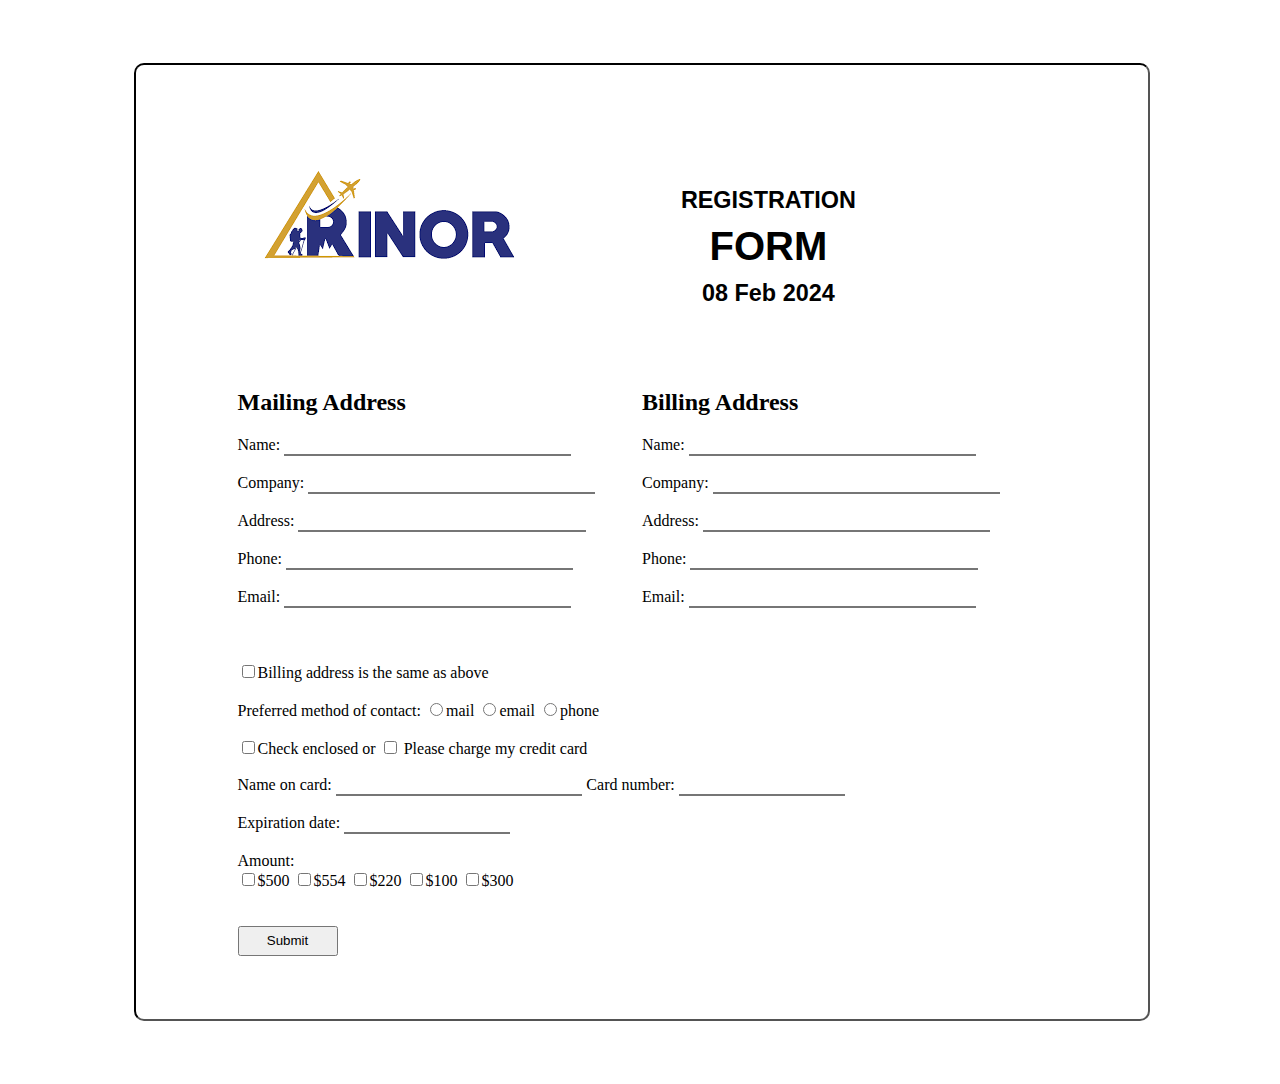
<file: Reg-form.html>
<!DOCTYPE html>
<html lang="en">
<head>
    <meta charset="UTF-8">
    <meta name="viewport" content="width=device-width, initial-scale=1.0">
    <title>Registration Form</title>
</head>
<style>
   
   .container{
    width: 80%;
    height: 100%;
    display: flex;
    flex-direction: column;
    border: 2px inset black;
    margin: 5%;
    margin-left: 10%;
    padding-top: 8%;
    padding-bottom: 5%;
    border-radius: 10px;
  

   }
   .container .head{
    width: 100%;
    height: 20%;
    display: flex;
    justify-content: center;
   }
   .head .logo{
    width: 25%;
    height: 20%;
    /* margin-top: 5%; */
   }
   .logo img{
    width: 100%;
    height: inherit;
   }
   .head .reg-div{
    width: 50%;
    height: 40%;
    text-align: center;
    font-weight: bolder;
    font-family: Verdana, Geneva, Tahoma, sans-serif;
    font-size: 20px;
    line-height: 20px;
   }
   .container .formBody{
    width: 100%;
    height: 50%;
    display: flex;
    justify-content: center;
   }
   .formBody .leftForm{
    width: 40%;
    height: inherit;

   }
   .leftForm input{
    width: 70%;
    border-top: none;
    border-left: none;
    border-right: none;
   }
   .formBody .rightForm{
    width: 40%;
    height: inherit;
    
   }
   .rightForm input{
    width: 70%;
    border-top: none;
    border-left: none;
    border-right: none;
   }
   .container .box{
    width: 80%;
    height: 40%;
    margin-left: 10%;
   }
   .box #txt{
    width: 30%;
    border-top: none;
    border-left: none;
    border-right: none;
   }
   .box #no{
    width: 20%;
    border-top: none;
    border-left: none;
    border-right: none;
   }
   .box #ex{
    width: 20%;
    border-top: none;
    border-left: none;
    border-right: none;
   }
   #btn{
    width: 100px;
    height: 30px;
   }
   
</style>
<body>
    <div class="container">
        <div class="head">
  <div class="logo">
    <img src="./Reg Form/download.png" alt="logo">
  </div>
  <div class="reg-div">
    <H3>REGISTRATION</H3>
    <H1>FORM</H1>
    <H3>08 Feb 2024</H3>
  </div>
</div>
<div class="formBody">
  <div class="leftForm">
  <h2>Mailing Address</h2>
 
   Name:
   <input type="text" required><br><br>
   Company:
   <input type="text" required><br><br>
   Address:
   <input type="text" required><br><br>
   Phone:
   <input type="number" required><br><br>
   Email: 
   <input type="email" required><br><br>
  </div>
  <div class="rightForm">
  <h2>Billing Address</h2>
  Name: 
   <input type="text" required><br><br>
   Company:
   <input type="text" required><br><br>
   Address:
   <input type="text" required><br><br>
   Phone:
   <input type="number" required><br><br>
   Email: 
   <input type="email" required><br><br>
  </div>
</div>
<div class="box">
    <br><br>
    <input type="checkbox">Billing address is the same as above
    <br><br>
     Preferred method of contact: 
     <input type="radio" name="method">mail
     <input type="radio" name="method">email
     <input type="radio" name="method">phone
     <br><br>
     <input type="checkbox">Check enclosed or 
     <input type="checkbox"> Please charge my credit card
     <br><br>
     Name on card: 
     <input type="text" id="txt" required>
     Card number:
     <input type="number" id="no" required><br><br>
     Expiration date:
     <input type="text" id="ex" required><br><br>
     Amount: <br>
     <input type="checkbox">$500
     <input type="checkbox">$554
     <input type="checkbox">$220
     <input type="checkbox">$100
     <input type="checkbox">$300 <br><br><br>
     <input type="submit" value="Submit" id="btn">


</div>
</div>
</body>
</html>
</file>
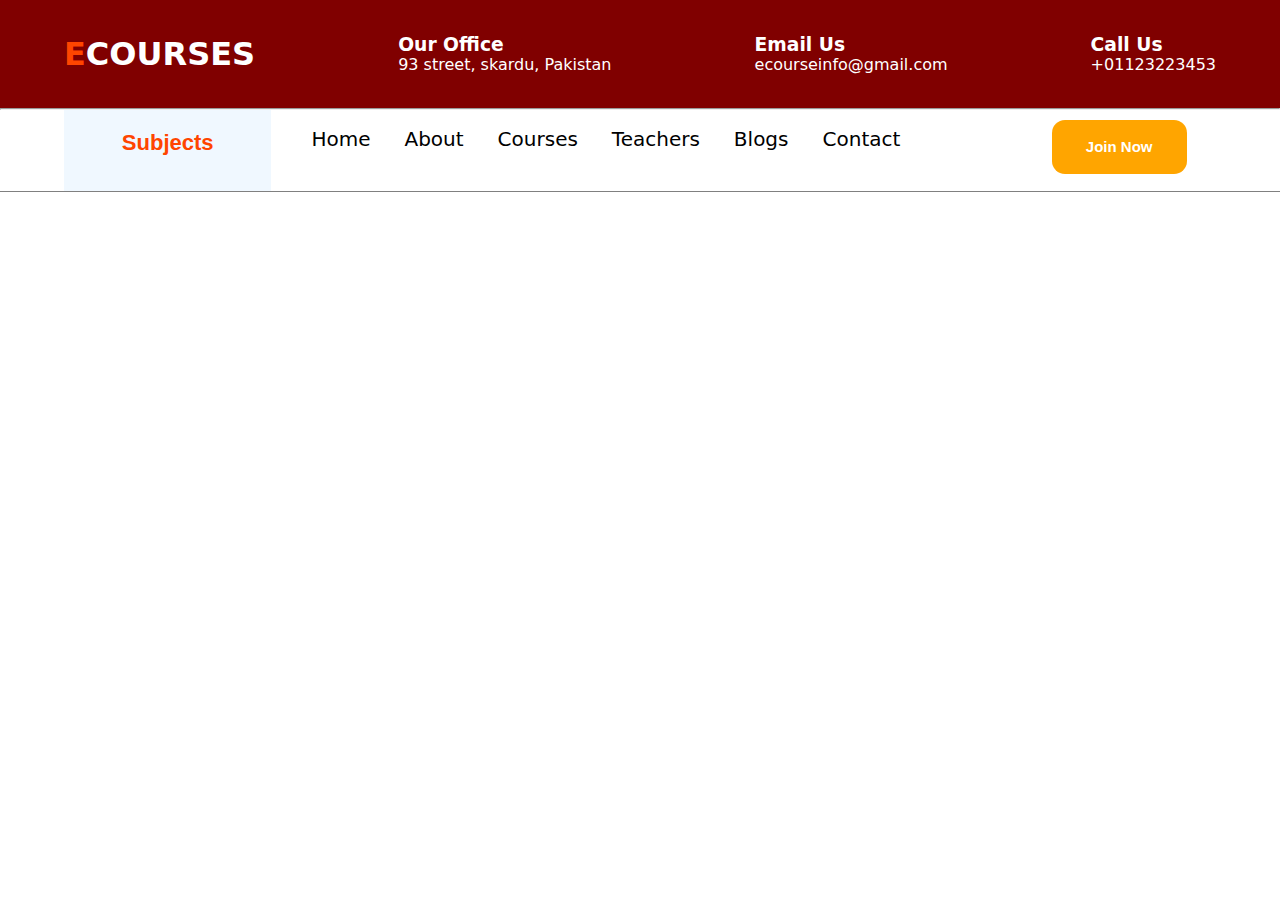
<file: Project 8th/home.html>
<!DOCTYPE html>
<html lang="en">
<head>
    <meta charset="UTF-8">
    <meta http-equiv="X-UA-Compatible" content="IE=edge">
    <meta name="viewport" content="width=device-width, initial-scale=1.0">
    <title>Home_Page</title>
    <link rel="stylesheet" href="./css/style.css">
</head>
<body>
    <div class="header-section">
        <div class="first-headercont">
        <div class="first-header">
         <div class="box-1">
            <h1>ECOURSES</h1>
         </div>
         <div class="box-2">
            <H3>Our Office</H3>
            <p>93 street, skardu, Pakistan</p>
         </div>
         <div class="box-3">
            <h3>Email Us</h3>
            <p>ecourseinfo@gmail.com</p>
         </div>
         <div class="box-4">
            <h3>Call Us</h3>
            <p>+01123223453</p>
         </div>
        </div>
    </div>
        <hr>
        <div class="second-headercont">
        <div class="second-header">

            <div class="first-div">
                <h4>Subjects</h4>
            </div>
            <div class="navbar-section">
                <div class="nav">
                <ul> 
                    <li><a href="index.html">Home</a></li>
                    <li><a href="about.html">About</a></li>
                    <li><a href="courses.html">Courses</a></li>
                    <li><a href="teachers.html">Teachers</a></li>
                    <li><a href="blog.html">Blogs</a></li>
                    <li><a href="contact.html">Contact</a></li>
                </ul>
            </div>
            <div class="btn">
                <button>Join Now</button>
            </div>
            </div>
        </div>
        </div>
    </div>
</body>
</html>
</file>
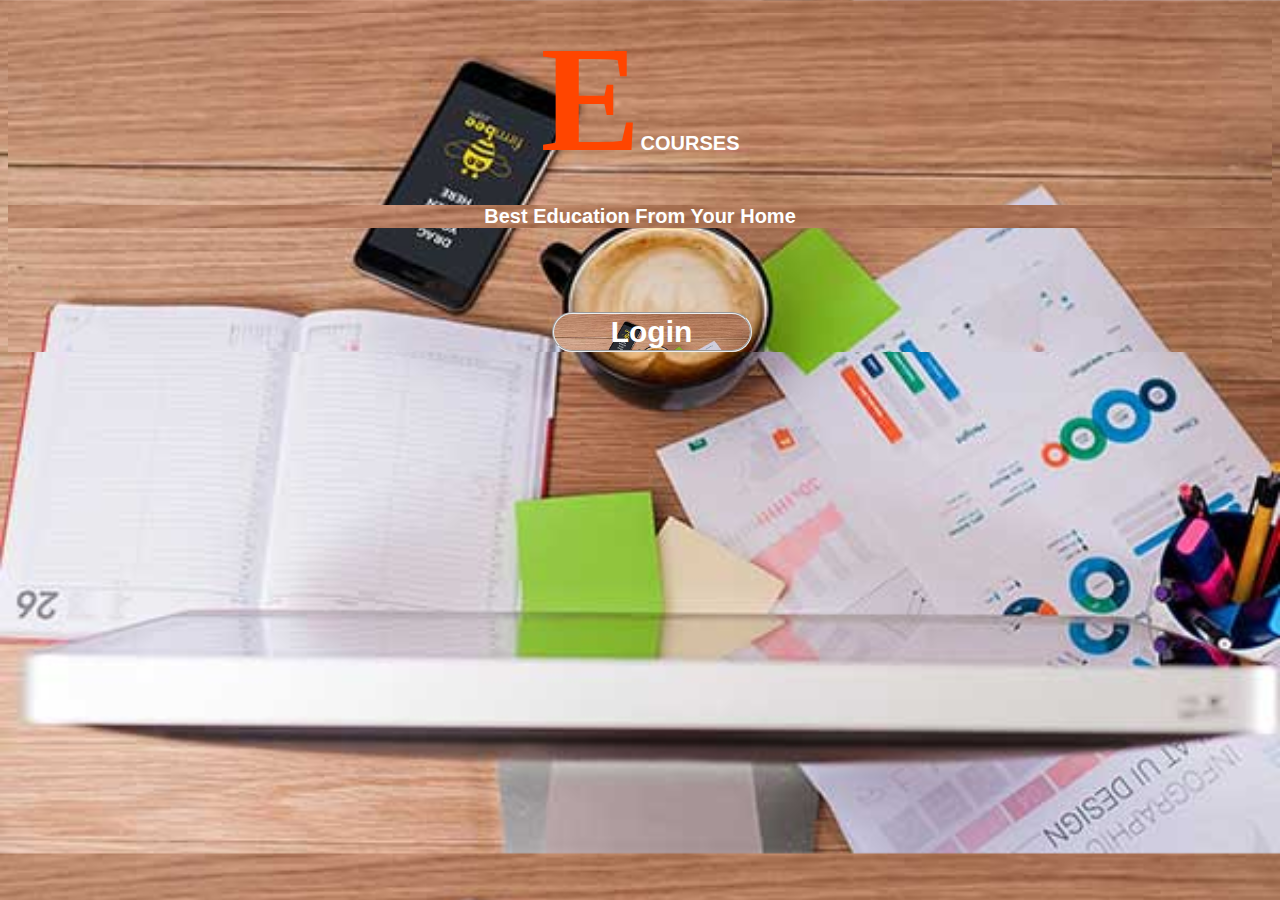
<file: Project 8th/LoginPage1.html>
<!DOCTYPE html>
<html lang="en">
<head>
    <meta charset="UTF-8">
    <meta http-equiv="X-UA-Compatible" content="IE=edge">
    <meta name="viewport" content="width=device-width, initial-scale=1.0">
    <title>Login....</title>
</head>
<style>
    *{
        background-image: url(./images/course-1.jpg);
        background-size: cover;
    }
    h1,h3{
        text-align: center;
        color: white;
        font-size: 20px;
        font-family: Arial, Helvetica, sans-serif;
    }
    h1::first-letter{
        color: orangered;
        font-size: 150px;
        font-family: 'Times New Roman', Times, serif;
    }
    #btn{
        width: 200px;
        height: 40px;
        margin-left: 43%;
        font-size: 30px;
        font-weight: bolder;
        color: white;
        border: 2px groove;
        border-radius: 20px;
        margin-top: 5%;
    }
</style>
<body>
    <div class="container">
        <h1>ECOURSES</h1>
        <H3>Best Education From Your Home</H3>
        <button id="btn" onclick="loginPage()"> Login</button>
    </div>

    <script>
        function loginPage(){
            window.open('LoginPage2.html');
        }
    </script>
</body>
</html>
</file>
<file: Project 8th/css/style.css>
*{
    margin: 0;
    padding: 0;
}
/* Header section start */
.header-section{
    width: 100%;
    height: 21vh;
    position: fixed;
    z-index: 1;
    background-color: white;

}
.header-section .first-headercont{
    width: 100%;
    height: 12vh;
    display: flex;
    justify-content: center;
    background-color: maroon;
}
/* first header */
.first-headercont .first-header{
   
    width: 90%;
    height: 12vh;
    display: flex;
    justify-content: space-between;
    font-family: system-ui;
    align-items: center;
    color: white;


}
.first-header .box-1 h1::first-letter{
    color: orangered;
}

/* first header end */

/* second header */
.header-section .second-headercont{
    width: 100%;
    height: 9vh;
    display: flex;
    justify-content: center;
    border-bottom: 1.6px solid gray;
    background-color: white;


}
.header-section .second-header{
    width: 90%;
    height: 9vh;
    display: flex;
    justify-content: space-between;
    
}
.second-header .first-div{
    width: 18%;
    height: inherit;
    font-size: 22px;
    text-align: center;
    line-height: 65px;
    background-color: aliceblue;
    color: orangered;
    font-family: Arial, Helvetica, sans-serif;
}
.first-div:hover{
    cursor: pointer;
    background-color: gainsboro;
}
.second-header .navbar-section{
    width: 80%;
    height: inherit;
    display: flex;
    justify-content: space-between;
}
.navbar-section .nav{
    width: 90%;
    height: inherit;
    /* display: flex;
    flex-direction: row;
    justify-content: space-around; */
}
.nav a{
    text-decoration: none;
    color: black;
}
.nav a:hover{
    color: orangered;
}
.nav ul li{
    list-style: none;
    float: left;
    padding: 17px;
    font-size: 20px;
    font-family: system-ui;


}

.navbar-section .btn{
    width: 20vh;
    height: inherit;

}
.btn button{
    width: 15vh;
    height: 6vh;
    margin-top: 6%;
    border-radius: 13px;
    background-color: orange;
    font-size: 15px;
    font-weight: bold;
    color: white;
    border: 1px;
    cursor: pointer;
}
.btn button:hover{
    background-color: orangered;
}

.list select{
    width: 19px;
    height: 5vh;
    margin-top: 50%;
    border-radius: 7px;
    background-color: black;
    font-size: 14px;
    font-weight: bold;
    color: white;
    border: 1px;
    cursor: pointer;
}
/* second header end */



/* slider start */
.slider{
    width: 100%;
    height: 100vh;
    margin-bottom: 15%;
   


}
.slider .slider-img{
    width: 100%;
    height: 100vh;
    position: relative;
    padding-top: 88px;


}
.slider-img img{
    width: 100%;
    height: inherit;
}
.slider .boxx{
    width: 100%;
    height: inherit;
    background: rgba(0, 0, 0, 0.5);
    position: absolute;
    top: 13%;
    display: flex;
    align-items: center;

    


}
.boxx .slider-btn{
    width: 10%;
    height: 44%;
    position: absolute;
    top: 36%;

}
.slider-btn li{
    list-style: none;
}
.slider-btn button{
    width: 35px;
    height: 35px;
    border: 7px solid white;
    border-radius: 50%;
    margin: 7px;
    background: transparent;
}
.slider-btn button:hover{
   
    background-color: orangered;
    border: 8px solid gray;
}

.boxx .txt{
    width: 45%;
    height: 50%;
    position: absolute;
    color: white;
    font-size: 250%;
    font-family: system-ui;
    top: 28%;
    left: 20%;
}
.txt button{
    width: 120px;
    height: 40px;
    background-color: orange;
    color: white;
    font-weight: bold;
    font-size: 15px;
    border: 1px;
    border-radius: 11px;
}
.txt button:hover{
    background-color: orangered;
    transition: 1s;
}

/* slider end */


/* about section start */

.container1{
    width: 100%;
    height: 75vh;
    display: flex;
    
    justify-content: space-around

}
.container1 .inner-container1{
    width: 80%;
    height: 75vh;
    display: flex;
    justify-content: space-between
}
.inner-container1 .container1-img{
    width: 40%;
    height: 60vh;
    padding-left: 2px;
}
.container1-img img{
    width: 100%;
    height: inherit;
    border-radius: 15px;
}
.inner-container1 .about{
  
    width: 58%;
    height: 60vh;
    padding-top: 53px;
    font-size: 16px;
    font-family: system-ui;


}
.about h5{
    color: orangered;
    font-size: 20px;
    letter-spacing: 5px;
    font-weight: 400;

    
}
.about button{
    width: 120px;
    height: 40px;
    background-color: orange;
    color: white;
    font-weight: bold;
    font-size: 15px;
    border: 1px;
    border-radius: 11px;
}
.about button:hover{
    background-color: orangered;
    transition: 1s;
    cursor: pointer;
}

/* about end */


/* explore section start */
 .text{
    width: 100%;
    height: 20vh;
    text-align: center;
    font-size: larger;
    line-height: 51px;
    font-family: Arial, Helvetica, sans-serif;
}
.text h4{
    color: orangered;
     letter-spacing: 5px;
     font-weight: 200;
    
}

/* container2 start */
.container2{
    width: 100%;
    height: 37vh;
    display: flex;
    justify-content: center;
    

}
.container2 .inner-container2{
    width: 80%;
    height: 35vh;
    display: flex;
    justify-content: space-between;
}
.inner-container2 .box{
    width: 23%;
    height: 28vh;
    position: relative;
    overflow: hidden;
    border-radius: 12px;


}
.box img{
    width: 100%;
    height: inherit;
    border-radius: 12px;
}
.box:hover img{
    transform: scale(1.3);
    transition: 2s;
    border-radius: 12px;

}

.box .box-txt{
    width: 100%;
    height: inherit;
    position: absolute;
    font-size: 32px;
    text-align: center;
    display: flex;
    flex-direction: column;
    align-items: center;
    justify-content: center;
    top: 0;
    color: white;
    font-family: Arial, Helvetica, sans-serif;
    background: rgba(0, 0, 0, 0.5);
    border-radius: 12px;
    line-height: 40px;


}



/* container 3 start */

.container3{
    width: 100%;
    height: 43vh;
    display: flex;
    justify-content: center;
}
.container3 .inner-container3{
    width: 80%;
    height: 35vh;
    display: flex;
    justify-content: space-between;
} 

 .inner-container3 .box1{
    width: 23%;
    height: 28vh;
    position: relative;
    overflow: hidden;
    border-radius: 12px;


}
.box1 img{
    width: 100%;
    height: inherit;
    border-radius: 12px;


}
.box1:hover img{
    transform: scale(1.3);
    transition: 2s;

}

.box1 .box-txt1{
    width: 100%;
    height: inherit;
    position: absolute;
    font-size: 32px;
    text-align: center;
    display: flex;
    flex-direction: column;
    align-items: center;
    justify-content: center;
    top: 0;
    color: white;
    font-family: Arial, Helvetica, sans-serif;
    background: rgba(0, 0, 0, 0.5);
    border-radius: 12px;
    font-weight: lighter;   
     line-height: 40px;



}

/* explore end */


/* courses section start */
.course{
    width: 100%;
    height: 20vh;
    text-align: center;
    font-size: larger;
    line-height: 51px;
    font-family: Arial, Helvetica, sans-serif;
}
.course h4{
    color: orangered;
    letter-spacing: 5px;
    font-weight: 200;

}

/* container 4 Start */
.container4{
    width: 100%;
    height: 175vh;
    display: flex;
    justify-content: center;

}

.container4 .inner-container4{
    width: 80%;
    height: 100vh;
    display: flex;
    justify-content: space-between;
    flex-wrap: wrap;
}
.inner-container4 .child1-cont4{
    width: 31%;
    height: 75vh;
    background: honeydew;
    margin-bottom: 32px;

   border-radius: 15px;


}
.child1-cont4 .child1-img{
    width: 100%;
    height: 42vh;

}
.child1-img img{
    width: 100%;
    height: inherit;
    border-top-left-radius: 15px;
    border-top-right-radius: 15px;

}

.child1-cont4 .child1-innercontainer{
    width: 100%;
    height: 30vh;
    display: flex;
    justify-content: center;

}
.child1-innercontainer .child1-box{
    width: 90%;
    height: inherit;
    display: flex;
    flex-direction: column;
    justify-content: space-between;
}
.child1-box .center-txt{
    width: 100%;
    height: 5vh;
    display: flex;
    justify-content: space-between;
    align-items: center;
    color: black;
}
.child1-box .child1-txt{
    font-size: 15px;
    font-weight: 600;
    width: 80%;
    font-family: system-ui;

}
.child1-txt a{
    text-decoration: none;
    color: black;
}
.child1-txt a:hover{
    color: orangered;
    text-decoration:underline;
}
.child1-box .bottom-txt{
    width: 100%;
    height: 3vh;
    display: flex;
    justify-content: space-between;
    align-items: flex-end;
    color: black;
}

/* courses section end */


/* sign up section start */

.signup-container{
    width: 100%;
    height: 95vh;
    position: relative;
    
}
.signup-container img{
    width: 100%;
    height: inherit;
}
.signup-container .signup-1stinnercontainer{
    width: 100%;
    height: inherit;
    display: flex;
    justify-content: center;
    background: rgba(0, 0, 0, 0.5);
    position: absolute;
    top: 0;
}
.signup-container .signup-innercontainer{
    width: 80%;
    height: inherit;
    display: flex;
    justify-content: space-between;
    /* opacity: 0.9; */


}

.signup-innercontainer .signup-txt{
    width: 55%;
    height: inherit;
    padding-top: 12%;
    color: white;
    font-size: large;
    font-family: Arial, Helvetica, sans-serif;

}
.signup-txt h3{
    color: orangered;
}
.signup-innercontainer .signup-form{
    width: 40%;
    height: 75vh;
    background-color: orange;
    border-radius: 12px;
    margin-top: 5%;



}
.signup-form  .head{
    width: 100%;
    height: 10vh;
    background-color: white;
    color: darkblue;
    text-align: center;
    border-top-right-radius: 12px;
    border-top-left-radius: 12px;
    padding-top: 5%;
}
.signup-form .body{
    width: 100%;
    height: 62vh;
    display: flex;
    justify-content: center;
}
.body .body-inside-cont{
 width: 80%;
 height: 62vh;
 display: flex;
 flex-direction: column;

}
.body-inside-cont input[type="text"]{
    width: 100%;
    height: 8vh;
    border-radius: 10px;
    border: 1px solid yellowgreen;
    margin-top: 50px;
    padding-left: 5px;
}
.body-inside-cont input[type="text"]:focus{
  border: none;
}
.body-inside-cont input[type="email"]{
    width: 100%;
    height: 8vh;
    border-radius: 12px;
    border: 1px solid yellowgreen;
    margin-top: 35px;
    padding-left: 5px;

}
.body-inside-cont select{
    width: 100%;
    height: 8vh;
    border-radius: 12px;
    border: 1px solid yellowgreen;
    margin-top: 35px;
    padding-left: 5px;


}
.body-inside-cont button{
    width: 100%;
    height: 8vh;
    border-radius: 12px;
    border: 1px solid lightgray;
    background-color: lightgray;
    color: black;
    text-align: center;
    margin-top: 35px;
    font-size: 21px;
    font-weight: bold;


}
.body-inside-cont button:hover{
    background-color: lightblue;
    cursor: pointer;
    transition: 0.5s;
    border: lightblue;

}

/* sign up section end */


/* teacher section start */

.tcontainer-head{
    width: 100%;
    height: 20vh;
    margin-top: 10%;
    text-align: center;
    font-size: larger;
    line-height: 51px;
    font-family: Arial, Helvetica, sans-serif;
}

/* Teacher container */
.tcontainer-head h4{
    color: orangered;
    letter-spacing: 5px;
    font-weight: 200;

}

.tcontainer-body{
 width: 100%;
 height: 75vh;
 display: flex;
 justify-content: center;
}



.tcontainer-body .tinside-container-body{
    width: 80%;
    height: inherit;
    display: flex;
    justify-content: space-between;
}
.tinside-container-body .tbody{
    width: 23%;
    height: 60vh;
    background: honeydew;
    border-radius: 12px;
    overflow: hidden;
}
.tbody .tbody-img{
    width: 100%;
    height: 42vh;
    overflow: hidden;

}
.tbody-img img{
    width: 100%;
    height: inherit;
    border-top-right-radius: 12px;
    border-top-left-radius: 12px;
}
.tbody-img img:hover{
    transform: scale(1.2);
    transition: 1.5s;
}
.tbody .name{
    width: 100%;
    height: 10vh;
    align-items: center;
    text-align: center;
    padding-top: 30px;
    line-height: 24px;
    font-family: Arial, Helvetica, sans-serif;
    color: black;
}

/* teacher section end */


/* blog section start */
.blog-container-head{
    width: 100%;
    height: 20vh;
    text-align: center;
    font-size: larger;
    line-height: 51px;
    font-family: Arial, Helvetica, sans-serif;
}
.blog-container-head h4{
    color: orangered;
    letter-spacing: 5px;
    font-weight: 200;

}

.blog-container-body{
    width: 100%;
    height: 70vh;
    display: flex;
    justify-content: center;
}
.blog-container-body .blog-innercontainer{
    width: 80%;
    height: 80vh;
    display: flex;
    justify-content: space-between;
}
.blog-innercontainer .blog-body{
    width: 32%;
    height: 62vh;
    position: relative;
    border-radius: 12px;
}
.blog-body .blog-img{
    width: 100%;
    height: inherit;
    border-radius: 12px;
    overflow: hidden;
  

}
.blog-img img{
    width: 100%;
    height: inherit;
    border-radius: 12px;
}
.blog-img:hover img{
    transform: scale(1.2);
    transition: 2s;
}

.blog-body .blog-body1{
    width: 100%;
    height: inherit;
    position: absolute;
    top: 0;
    background: rgba(0, 0, 0, 0.4);
    display: flex;
    justify-content: center;
    align-items: end;
    border-radius: 12px;

}
.blog-body1 .blog-txt{
    color: white;
    width: 80%;
    height: 18vh;
    font-family: cursive;
    font-weight: bold;
    font-size: 15px;
    font-weight: 100;

}
.blog-txt h5{
    color: orangered;
}

/* blog section end */

/* footer section start */

.footer-section{
    width: 100%;
    height: 70vh;
    background-color: darkslateblue;
    display: flex;
    justify-content: center;
    align-items: center;
    margin-top: 8%;
}
.footer-section .footer-inner-container{
    width: 90%;
    height: 45vh;
    display: flex;
    justify-content: space-between;
    flex-wrap: wrap;
}
.footer-inner-container .footer-div1{
    width: 25%;
    height: 40vh;
    color: white;
    font-family: Arial, Helvetica, sans-serif;
    line-height: 40px;

}
.footer-div1 h3{
color: orangered;
letter-spacing: 5px;
font-weight: 200;

}
.footer-div1 .divv{
    width: 50%;
    height: 10vh;
    display: flex;
    justify-content: space-between;
    align-items: center;
    
}
.divv .div{
    width: 30px;
    height: 30px;
    border: 1px solid white;
    border-radius: 5px;
    
    
}
.div:hover{
    background-color: white;
    transition: 0.5s;
}
.footer-inner-container .footer-div2{
    width: 25%;
    height: 40vh;
    font-family: Arial, Helvetica, sans-serif;
    line-height: 30px;
}
.footer-div2 h3{
    color: orangered;
    letter-spacing: 5px;
    font-weight: 200;

}
.footer-div2 a{
    text-decoration: none;
    color: white;
}
.footer-div2 a:hover{
    text-decoration: underline;
}
.footer-div2 li{
    list-style: none;
}

.footer-inner-container .footer-div3{
    width: 40%;
    height: 40vh;
    font-family: Arial, Helvetica, sans-serif;
    color: white;
    line-height: 20px;
}
.footer-div3 h3{
    color: orangered;
    letter-spacing: 5px;
    font-weight: 200;
}
.footer-div3 .input-box{
    width: 100%;
    height: 15vh;
    display: flex;
    align-items: center;

}
.input-box .input{
    width: 65%;
    height: 60px;
    border-radius: 12px;

}
.input input[type="gmail"]{
    width: 100%;
    height: 60px;
    border-top-left-radius: 10px;
    border-bottom-left-radius: 10px;
    padding-left: 20px;
    border: 1px;
}
.footer-div3 .btn1{
    width: 140px;
    height: 60px;
    border-top-right-radius: 10px;
    border-bottom-right-radius: 10px;
    border: 1px;

}
.btn1 button{
    width: 140px;
    height: inherit;
    background-color: orange;
    border-top-right-radius: 10px;
    border-bottom-right-radius: 10px;
    border: 1px;
    color: white;
    font-weight: bolder;
    font-size: 20px;
    
}
.btn1 button:hover{
    background-color: orangered;
    transition: 0.4s;
}

.footer-inner-container .footer-div4{
    width: 100%;
    height: 6vh;
    display: flex;
    justify-content: space-between;
    padding-top: 35px;
    margin-top: 2%;
    border-top: 1px solid black;
}
.footer-div4 .left{
    width: 60%;
    height: 5vh;
    color: white;
    display: flex;
    font-family: Arial, Helvetica, sans-serif;
    justify-content: flex-start;
    
}
.left #n::first-letter{
    color: orangered;
}
.left #nn::first-letter{
    color: orangered;
}
.left li{
    list-style: none;
    font-size: 20px;
    letter-spacing: 6px;
}
.footer-div4 .right{
    width: 30%;
    height: 5vh;
    display: flex;
    
    justify-content:space-between;
    color: white;
}
 
.right li{
    list-style: none;
}


/* Home Page Style End */


/* About,teacher,blog,course Pages Style Start */

.slider-about{
    width: 100%;
    height: 50vh;
    margin-bottom: 33vh;
   


}
.slider-about .slider-about-img{
    width: 50%;
    height: 51vh;
    position: relative;
    padding-top: 125px;


}
.slider-about-img img{
    width: 75%;
    height: inherit;
    border-bottom-left-radius: 75px;
}
.slider-about .circle{
    width: 300px;
    height: 44vh;
    background: white;
    opacity: 0.9;
    position: absolute;
    top: 33px;
    left: -152px;
    border-radius: 50%;
    border: 2px solid white;
}

.slider-about .box-about{
    width: 66%;
    height: 51vh;
    background: radial-gradient(orange, #390e87);
    position: absolute;
    top: 124px;
    left: 34%;
    border-bottom-right-radius: 75px;

    display: flex;
    align-items: center;
    text-align: center;

}

.box-about .txt-about{
    width: 75%;
    height: 87%;
    position: absolute;
    color: darkgreen;
    font-size: 140%;
    font-family: system-ui;
    top: 8%;
    left: 12%;
    letter-spacing: 7px;
}
.txt-about h2::first-letter{
    color: orangered;
}
.txt-about #logo{
    width: 100%;
    height: inherit;
    margin-top: 9px;

}



/* Page Style End */


/* Contact page style start*/

.contact-head{
    width: 100%;
    height: 20vh;
    text-align: center;
    font-size: larger;
    line-height: 51px;
    font-family: Arial, Helvetica, sans-serif;
}
.contact-head h4{
    color: orangered;
    letter-spacing: 5px;
    font-weight: 200;

}

.contact-container{
    width: 100%;
    height: 70vh;
    display: flex;
    justify-content: center;
}
.contact-container .contact-inner-container{
    width: 60%;
    height: 70vh;
    display: flex;
    justify-content: center;
    background-color: mediumslateblue;
    border-radius: 8px;
    align-items: center;
}
.contact-inner-container .forms{
    width: 78%;
    height: 65vh;
    display: flex;
    flex-direction: column;
    justify-content: space-evenly;
    align-items: center;
}

.forms input[type="text"]{
    width: 100%;
    height: 8vh;
    padding-left: 15px;
    border-radius: 8px;
    border: none;

}
.forms input[type="email"]{
    width: 100%;
    height: 8vh;
    padding-left: 15px;
    border-radius: 8px;
    border: none;
    
}
.forms textarea{
    width: 96%;
    height: 8vh;
    padding:20px;
    border-radius: 8px;
    border: none;

    
}
.forms button{
    width: 180px;
    height: 6vh;
    padding-left: 15px;
    border-radius: 10px;
    font-size: 22px;
    font-weight: 700;
    font-family: ui-monospace;
    background-color: orange;
    border: 1px;
    color: white;
}
.forms button:hover{
    background-color: orangered;
    cursor: pointer;
    transition: 0.6s;
}
</file>
